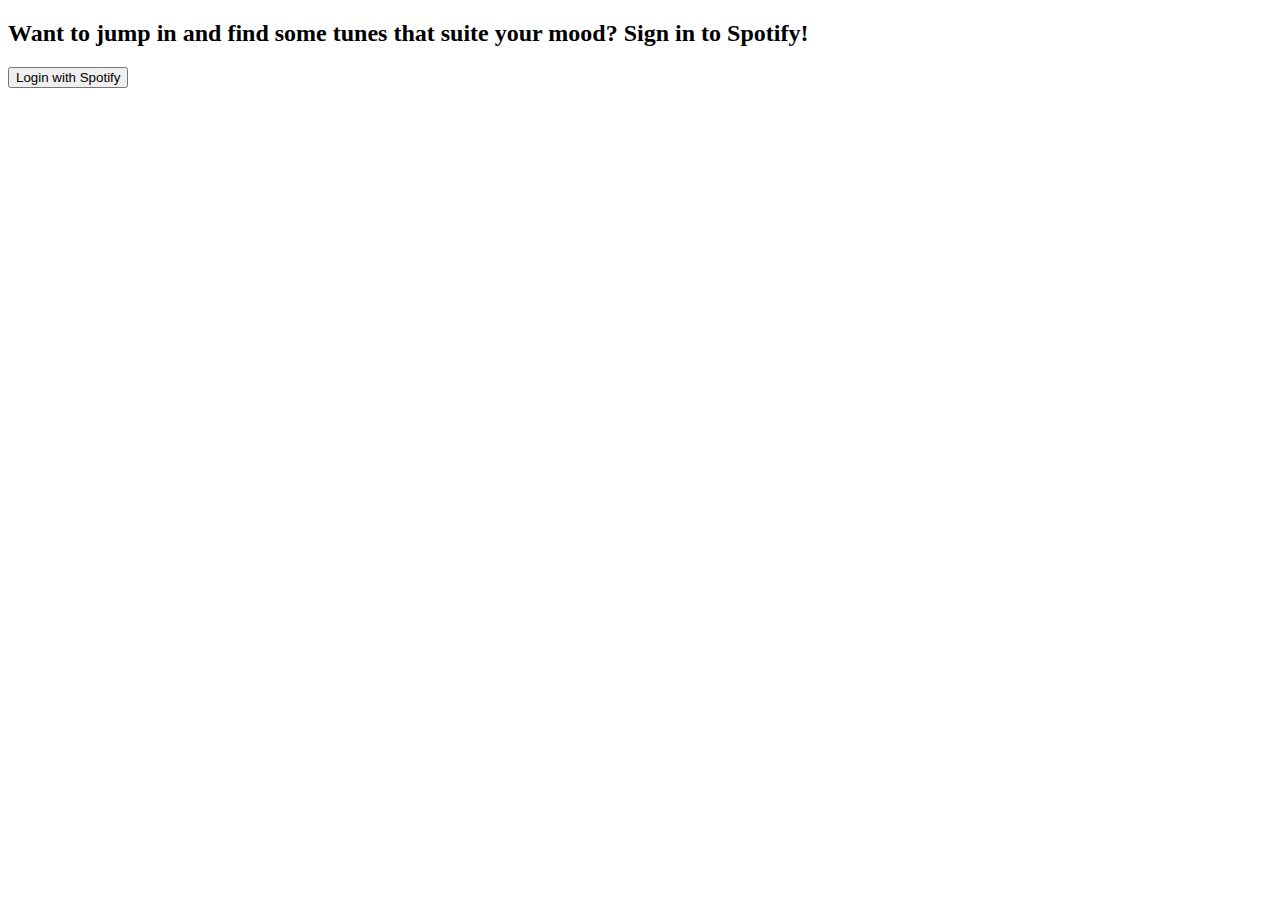
<file: src/main/resources/templates/fragments/login.html>
<!DOCTYPE html>
<html lang="en" xmlns:th="http://www.thymeleaf.org">
<head th:insert="~{fragments/header.html :: header}">
</head>
<body>
    <div id="auth" class="auth" th:fragment="login">
        <div class="auth-card-alignment"></div>
        <div class="auth-card">
            <h2>Want to jump in and find some tunes that suite your mood? Sign in to Spotify!</h2>
            <a th:href="@{/oauth2/authorization/spotify}">
                <button class="button">Login with Spotify</button>
            </a>
        </div>
        <div class="auth-card-alignment"></div>
    </div>
</body>
</html>
</file>
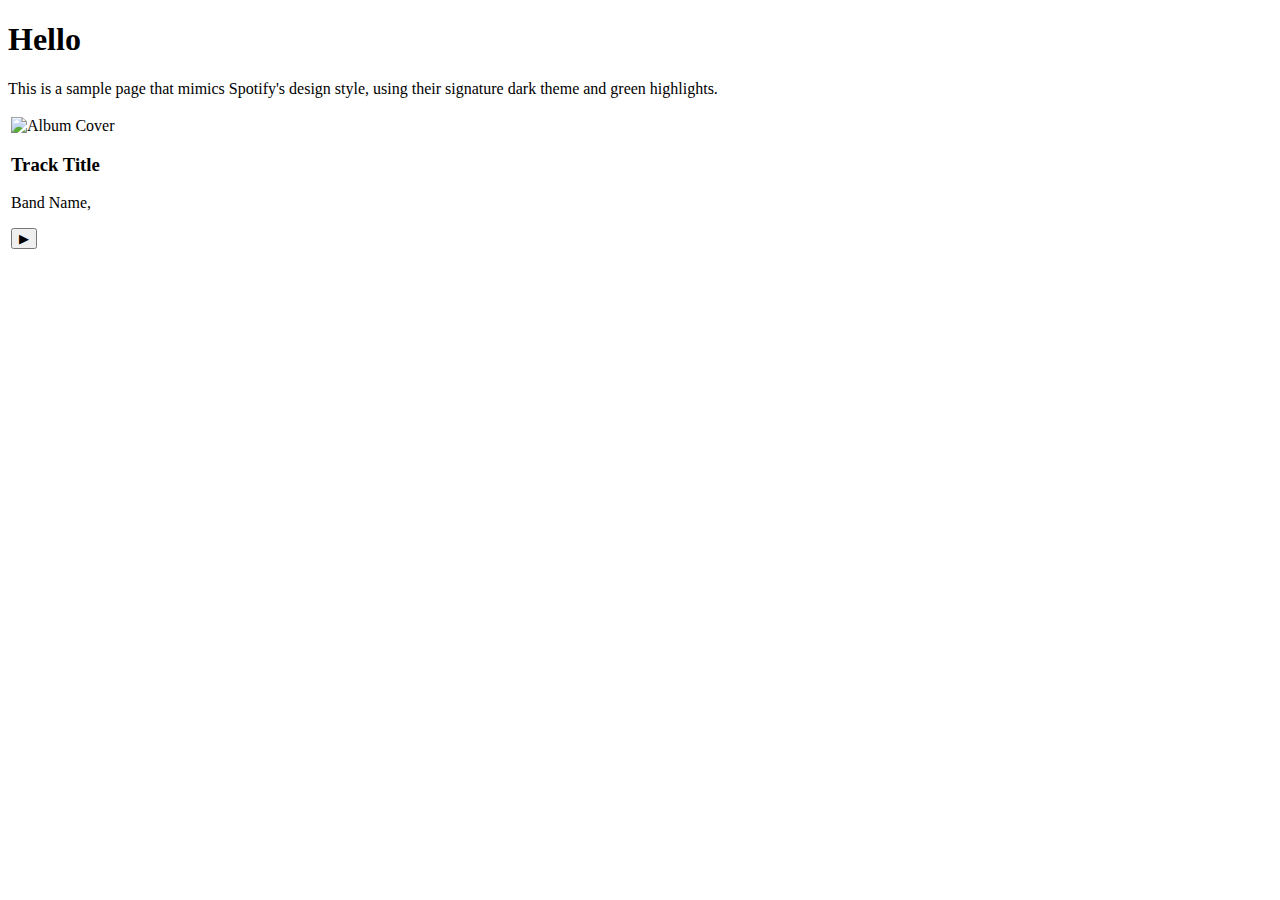
<file: src/main/resources/templates/fragments/main.html>
<!DOCTYPE html>
<html lang="en" xmlns:th="http://www.thymeleaf.org">
<body>
    <div id="main" th:fragment="main" th:if="${data?.authData?.authenticated}">
        <div class="greeting-content">
            <h1 th:if="${data['appData'] != null}">Hello <span th:text="${data['appData'].displayName}"></span></h1>
            <p>This is a sample page that mimics Spotify's design style, using their signature dark theme and green highlights.</p>
        </div>
        <div class="cards">
            <table>
                <tbody>
                <tr th:each="track : ${recommendations.tracks}">
                    <td>
                        <div class="card">
                            <img class="album-cover" th:src="${track.album.getCover()}" alt="Album Cover">
                            <div class="track-details">
                                <div class="track-info">
                                    <h3><a th:text="${track.name}" th:href="${track.externalUrls.spotify}" target="_blank">Track Title</a></h3>
                                    <p th:each="artist, stat : ${track.artists}">
                                        <a th:text="${artist.name}" th:href="${artist.externalUrls.spotify}" target="_blank">Band Name</a><span th:if="${!stat.last}">, </span>
                                    </p>
                                </div>
                                <div class="audio-controls">
                                    <button th:id="${track.id}" th:data-id="'play-pause-button-' + ${track.id}" class="play-pause-button" th:onclick="togglePlayPause([[${track.id}]]);">
                                        &#9654; <!-- Play symbol -->
                                    </button>
                                    <div class="progress-container">
                                        <div class="progress-bar" th:data-id="'progress-bar-' + ${track.id}" th:id="${track.id}"></div>
                                    </div>
                                </div>
                                <audio th:id="${track.id}" th:data-id="'audio-preview-' + ${track.id}" class="audio-preview">
                                    <source th:id="audio-source" th:data-id="'audio-source-' + ${track.id}" th:if="${track.hasPreviewUrl()}" th:src="${track.previewUrl}" type="audio/mpeg">
                                </audio>
                            </div>
                        </div>
                    </td>
                </tr>
                </tbody>
            </table>
        </div>
    </div>
</body>
</html>
</file>
